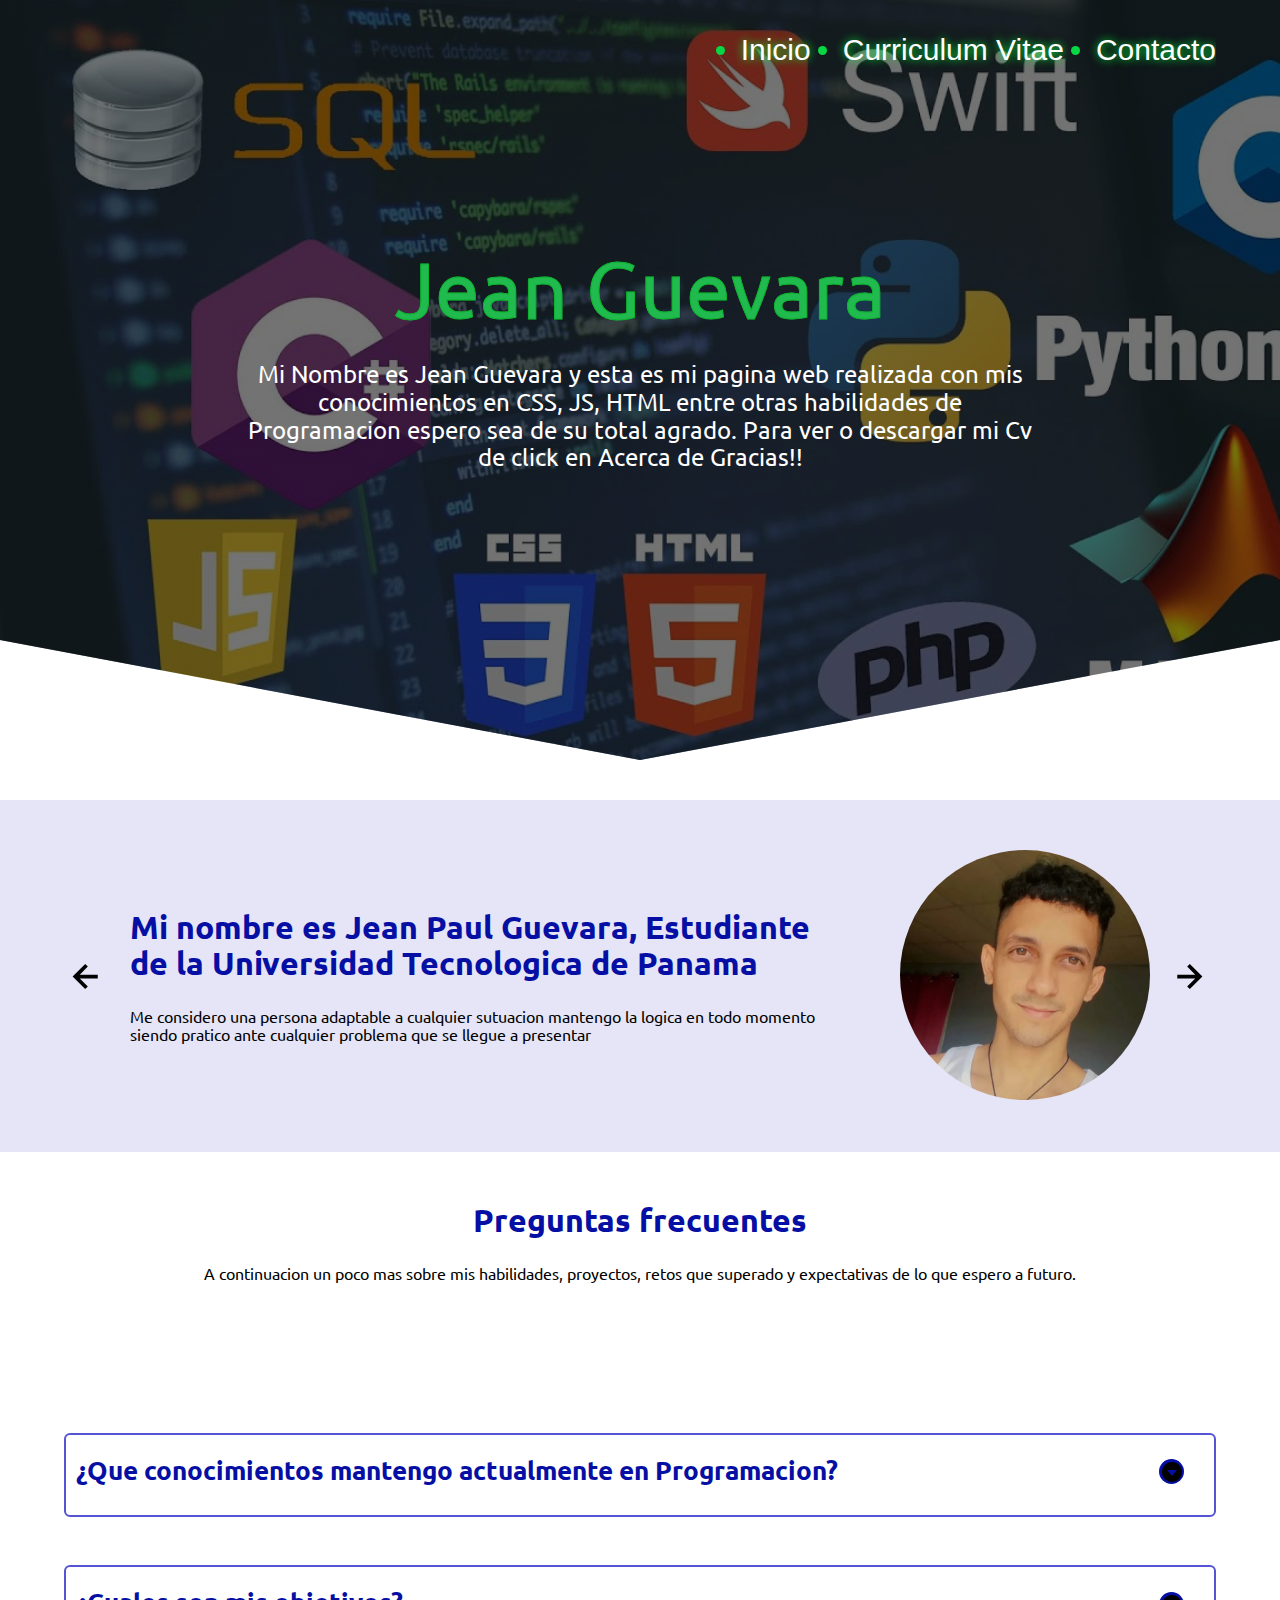
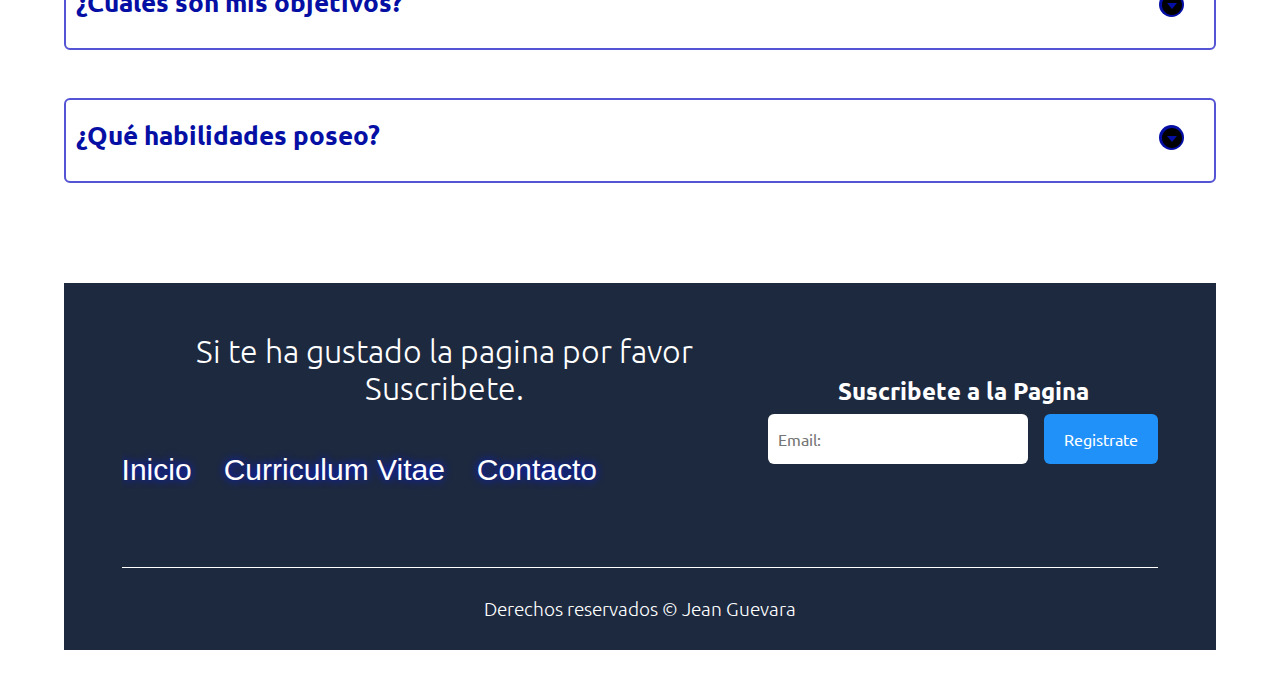
<file: index.html>
<!DOCTYPE html>
<html lang="es">
<head>
    <meta charset="UTF-8">
    <meta http-equiv="X-UA-Compatible" content="IE=edge">
    <meta name="viewport" content="width=device-width, initial-scale=1.0">
    <meta name="viewport" content="width=device-width, initial-scale=1, shrink-to-fit=no">
    <title>Jean17897</title>
    <link rel="shortcut icon" href="./Imagenes/favicon.png" type="image/x-icon">
    <link rel="stylesheet" href="./CSS/normalize.css">
    <link rel="stylesheet" href="./CSS/estilos.css">
    
</head>
<body>
    <header class="hero">
        <nav class="nav container">
            <ul class="nav__link nav__link--menu">
                <li class="tuclase">
                    <a href="https://Jean17897.github.io/" class="nav__links">Inicio</a>
                </li>
                <li class="tuclase">
                    <a href="https://drive.google.com/file/d/1ATCcB8OxzeQbYnKgYPsxtTrUuI6Pakcq/view?usp=sharing" class="nav__links">Curriculum Vitae</a>
                </li>
                <li class="tuclase">
                    <a href="https://Jean17897.github.io/contacto" class="nav__links">Contacto</a>
                </li>
            </ul>
        </nav>
        <section class="hero__container container">
            <div class="word-waves">
                <span>Jean Guevara</span>
                <span>Jean Guevara</span>
            </div>
            <p class="hero__paragraph"> 
                <br>
                <br>
                Mi Nombre es Jean Guevara y esta es mi pagina web realizada con mis conocimientos en CSS, JS, HTML entre otras habilidades de Programacion espero sea de su total agrado.
                Para ver o descargar mi Cv de click en Acerca de Gracias!!
            </p>
        </section>
    </header>

    <section class="testimony">
        <div class="testimony__container container">
            <img src="./Imagenes/derecha.svg" class="testimony__arrow" id="before">

            <section class="testimony__body testimony__body--show" data-id="1">
                <div class="testimony__texts">
                    <h2 class="subtitle">Mi nombre es Jean Paul Guevara, Estudiante de la Universidad Tecnologica de Panama<span ></span></h2>
                    <p class="testimony__review">Me considero una persona adaptable a cualquier sutuacion mantengo la logica en todo momento siendo pratico ante cualquier problema que se llegue a presentar</p>
                </div>

                <figure class="testimony__picture">
                    <img src="./Imagenes/perfil1.jpg" class="testimony__img">
                </figure>
            </section>

            <section class="testimony__body" data-id="2">
                <div class="testimony__texts">
                    <h2 class="subtitle">Andorid Studio, <span></span></h2>
                    <p class="testimony__review">Como parte de la carre de Lic. en Desarrollo de Software he realizados 3 tipos diferentes de Apps para Andorid. Aplicaciones sencillas de con una o mas funciones.</p>
                </div>

                <figure class="testimony__picture">
                    <img src="./Imagenes/AndroidStudio.JPG" class="testimony__img">
                </figure>
            </section>

            <section class="testimony__body" data-id="3">
                <div class="testimony__texts">
                    <h2 class="subtitle">Base de Datos SQL <span class="testimony__course"></span></h2>
                    <p class="testimony__review">He realizado diversas Base de datos simples y otras con mayor complejidad y metodos almacenados para hacer mas facil las tareas de Update, Delete, Search entre otras funciones. Los proyecto que he realizado hasta ahora han tenido su base de datos para manterner un registro de usuarios, contraseña, datos y resultados.</p>
                </div>

                <figure class="testimony__picture">
                    <img src="./Imagenes/Sql.JPG" class="testimony__img">
                </figure>
            </section>

            <section class="testimony__body" data-id="4">
                <div class="testimony__texts">
                    <h2 class="subtitle">HTML, CSS <span class="testimony__course"></span></h2>
                    <p class="testimony__review">Como se puede apreciar en esta pagina web, mantengo los conocimientos en HTML y CSS como en JS para realizar una pagina web Estatica con el proposito de mostrar mis habilidades, conocimientos y a su vez ser un Cv con carta de presentacion. </p>
                </div>

                <figure class="testimony__picture">
                    <img src="./Imagenes/html_css.JPEG" class="testimony__img">
                </figure>
            </section>


            <img src="./Imagenes/izquierda.svg" class="testimony__arrow" id="next">
        </div>
    </section>

    <section class="questions container">
        <h2 class="subtitle">Preguntas frecuentes</h2>
        <p class="questions__paragraph">A continuacion un poco mas sobre mis habilidades, proyectos, retos que superado y expectativas de lo que espero a futuro.</p>

        <section class="questions__container">
            <article class="questions__padding">
                <div class="questions__answer">
                    <h3 class="questions__title">¿Que conocimientos mantengo actualmente en Programacion?
                        <span class="questions__arrow">
                            <img src="./Imagenes/abajo.svg" class="questions__img">
                        </span>
                    </h3>

                    <p class="questions__show">He realizado proyectos de con Netbeans, AndroidStudio, Visual Studio Code, Visual Studio, eclipse. He visto y realizado diversoso ejercicios en lenguajes como HTML, Java, JavaScript, Phyton, CSS, C#, C++, PHP, VisualBasic e creado aplicacioens con funciones, herencia, base de datos, con la finalidad de tener apps de tipo formulario y apps para uso diario como medir masa corporal o calculadoras entre otras. Por mi cuenta he realizado juegos, pagina web, apps de registro de datos.</p>
                </div>
            </article>

            <article class="questions__padding">
                <div class="questions__answer">
                    <h3 class="questions__title">¿Cuales son mis objetivos?
                        <span class="questions__arrow">
                            <img src="./Imagenes/abajo.svg" class="questions__img">
                        </span>
                    </h3>

                    <p class="questions__show">Como programador Jr. Mi objetivo es adquirir todo el conocimiento y experiencia de mi primer trabajo como programador, ver mis virutdes demostrar mis conocimientos y a su vez ver las areas donde no tenga las habilidades necesarias aun para poder desempeñar dicha tarea, aprender de lo que me hace falta y poder aplicarlo a futuro. Trabajar en equipo, dominar tareas bajo presion o contra tiempo.</p>
                </div>
            </article>

            <article class="questions__padding">
                <div class="questions__answer">
                    <h3 class="questions__title">¿Qué habilidades poseo?
                        <span class="questions__arrow">
                            <img src="./Imagenes/abajo.svg" class="questions__img">
                        </span>
                    </h3>

                    <p class="questions__show">Tengo una logica flexible capaz de entender los problemas y descomponerlos en problemas más pequeños y más fáciles de solucionar. Tengo experiencia laboral adquirida de trabajos independientes, por lo tanto se trabajar bajo presion sin problema, poseo habilidades de liderazgo para ayudar al equipo de trabajo a cumplir la tarea de manera sactifactorai, a su vez conozco la cadena de mando y se seguir las instruciones dadas tal cual fueron solicitadas. Soy proactivo me gusta encontrar maneras de hacer los trabajos de manera mas rapida sin perder de vista su eficiencia.</p>
                </div>
            </article>
        </section>

</main>

<footer class="footer">
    <section class="footer__container container">
        <nav class="nav nav--footer">
            <h2 class="footer__title">Si te ha gustado la pagina por favor Suscribete.</h2>

            <ul class="nav__link nav__link--footer">
                <li class="nav__items">
                    <a href="https://Jean17897.github.io/" class="nav__links">Inicio</a>
                </li>
                <li class="nav__items">
                    <a href="https://drive.google.com/file/d/1ATCcB8OxzeQbYnKgYPsxtTrUuI6Pakcq/view?usp=sharing" class="nav__links">Curriculum Vitae</a>
                </li>
                <li class="nav__items">
                    <a href="#" class="nav__links">Contacto</a>
                </li>
            </ul>
        </nav>

        <form class="footer__form" action="https://formspree.io/f/xjvlzyrg" method="POST">
            <h2 class="footer__newsletter">Suscribete a la Pagina</h2>
            <div class="footer__inputs">
                <input type="email" placeholder="Email:" class="footer__input" name="email">
                <input type="submit" value="Registrate" class="footer__submit">
            </div>
        </form>
    </section>

    <section class="footer__copy container">
        <h3 class="footer__copyright">Derechos reservados &copy; Jean Guevara</h3>
    </section>
</footer>

<script src="./JS/slider.js"></script>
<script src="./JS/questions.js"></script>
<script src="./JS/menu.js"></script>

</body>
</html>
</file>
<file: CSS/estilos.css>
@import url('https://fonts.googleapis.com/css2?family=Ubuntu:ital,wght@0,500;1,300;1,400;1,700&display=swap');

:root {
    --padding-container: 50px 0;
    --color-title: #050fa4;
}

body{
    font-family: 'Ubuntu', sans-serif;
}


.word-waves span{
    position: absolute;
    color: rgb(0, 0, 0);
    font-size: 5rem;
    transform: translate(-50%,-50%);
  } 
  
  .word-waves span:nth-child(1){
    color: transparent;
    -webkit-text-stroke: 0.3px #0eb32f;
  }
  
  .word-waves span:nth-child(2){
    color: rgb(33, 186, 79);
    -webkit-text-stroke: 1px #0eb32f;
    animation: animation 3s ease-in-out infinite;
  }
  
  @keyframes animation {
    0%, 100%{
      clip-path: polygon(0% 45%, 15% 44%, 32% 50%, 54% 60%, 70% 61%, 84% 59%, 100% 52%, 100% 100%, 0% 100%);
    }
    50%{
      clip-path: polygon(0% 60%, 16% 65%, 34% 66%, 51% 62%, 67% 50%, 84% 45%, 100% 46%, 100% 100%, 0% 100%);
    }
  }

.wavy{
    position: relative;
    -webkit-box-reflect: below -12px linear-gradient(transparent, rgba(0,0,0,0.2))
}
.wavy span{
    position: relative;
    display: inline-block;
    color: #fff;
    font-size: 9em;
    text-transform:uppercase;
    animation: animate 1s ease-in-out infinite;
    animation-delay: calc(0.1s* var(--i));
}

.tuclase {text-align: left; 
    justify-content: space-between;
    font-family: Arial;
    font-size: 30px; 
    COLOR: #07d645; 
    text-shadow: 0px 0px 9px #02ff39;
  }

@keyframes animate {
    0%{
        transform: translateY(0px);
    }
    20%{
        transform: translateY(-20px);
    }
    40%,100%{
        transform: translateY(0px);
    }

}

.container {
    width: 90%;
    max-width: 1200px;
    margin: 0 auto;
    overflow: hidden;
    padding: var(--padding-container);
}

.hero {
    width: 100%;
    height: 100vh;
    min-height: 600px;
    max-height: 800px;
    position: relative;
    display: grid;
    grid-template-rows: 100px 1fr;
    color: #fff;
}

.hero::before {
    content: "";
    position: absolute;
    top: 0;
    left: 0;
    width: 100%;
    height: 100%;
    background-image: linear-gradient(180deg, #0000008c 0%, #0000008c 100%), url('../Imagenes/imagportada.jpg');
    background-size: cover;
    clip-path: polygon(0 0, 100% 0, 100% 80%, 50% 95%, 0 80%);
    z-index: -1;
}


/* Nav */

.nav {
    --padding-container: 0;
    height: 100%;
    display: flex;
    align-items: center;
}

.nav__title {
    font-weight: 300;
}

.nav__link {
    margin-left: auto;
    padding: 0;
    display: grid;
    grid-auto-flow: column;
    grid-auto-columns: max-content;
    gap: 2em;
}

.nav__items {
    list-style: none;
    font-family: Arial;
    font-size: 30px; 
    COLOR: #07d645; 
    text-shadow: 0px 0px 9px #021bff;
}

.nav__links {
    color: rgb(255, 255, 255);
    text-decoration: none;
}

.nav__menu {
    margin-left: auto;
    cursor: pointer;
    display: none;
}

.nav__img {
    display: block;
    width: 30px;
}


.nav__close {
    display: var(--show, none);
}


/* Hero container */

.hero__container {
    max-width: 800px;
    --padding-container: 0;
    display: grid;
    grid-auto-rows: max-content;
    align-content: center;
    gap: 1em;
    padding-bottom: 100px;
    text-align: center;
}

.hero__title {
    font-size: 3rem;
}

.hero__paragraph {
    font-size: 1.5rem;
    margin-bottom: 40px;
}

.cta {
    display: inline-block;
    background-color: #0bad0b;
    justify-self: center;
    color: rgb(10, 158, 42);
    text-decoration: none;
    padding: 13px 30px;
    border-radius: 32px;
}

/* About */

.about {
    text-align: center;
}

.subtitle {
    color: var(--color-title);
    font-size: 2rem;
    margin-bottom: 25px;
}


.about__paragraph {
    line-height: 1.7;
}

.about__main {
    padding-top: 80px;
    display: grid;
    width: 90%;
    margin: 0 auto;
    gap: 1em;
    overflow: hidden;
    grid-template-columns: repeat(auto-fit, minmax(260px, auto));
}


.about__icons {
    display: grid;
    gap: 1em;
    justify-items: center;
    width: 260px;
    overflow: hidden;
    margin: 0 auto;
}

.about__icon {
    width: 40px;
}

/* Knowledge */

.knowledge {
    background-color: #e5e5f7;
    background-image: radial-gradient(#444cf7 0.5px, transparent 0.5px), radial-gradient(#444cf7 0.5px, #e5e5f7 0.5px);
    background-size: 20px 20px;
    background-position: 0 0, 10px 10px;
    overflow: hidden;
}

.knowledge__container{
    display: grid;
    grid-template-columns: 1fr 1fr;
    gap: 1em;
    align-items: center;
}

.knowledge__picture{
    max-width: 500px;
}

.knowledge__paragraph{
    line-height: 1.7;
    margin-bottom: 15px;
}

.knowledge__img{
    width: 100%;
    display: block;
}

/* price */

.price{
    text-align: center;
}

.price__table{
    padding-top: 60px;
    display: flex;
    flex-wrap: wrap;
    gap: 2.5em;
    justify-content: space-evenly;
    align-items: center;
}

.price__element{
    background-color: #e5e5f7;
    text-align: center;
    border-radius: 10px;
    width: 330px;
    padding: 40px;
    --color-plan: #696871;
    --color-price: #1D293F;
    --bg-cta: #fff;
    --color-cta: #5454D4;
    --color-items: #696871;
}

.price__element--best{
    width: 370px;
    padding: 60px 40px;
    background-color: #FF7143;
    --color-plan: rgb(255 255 255 / 75%);
    --color-price: #fff;
    --bg-cta: #9F3919;
    --color-cta: #FFF;
    --color-items: #fff;
}


.price__name{
    color: var(--color-plan);
    margin-bottom: 15px;
    font-weight: 300;
}

.price__price{
    font-size: 2.5rem;
    color: var(--color-price);
}

.price__items{
    margin-top: 35px;
    display: grid;
    gap: 1em;
    font-weight: 300;
    font-size: 1.2rem;
    margin-bottom: 50px;
    color: var(--color-items);
}

.price__cta{
    display: block;
    padding: 20px 0;
    border-radius: 10px;
    text-decoration: none;
    background-color: var(--bg-cta);
    font-weight: 600;
    color: var(--color-cta);
    box-shadow: 0 0 1px rgba(0, 0, 0, .5);
}

/* Testimony */

.testimony{
    background-color: #e5e5f7;
}

.testimony__container{
    display: grid;
    grid-template-columns: 50px 1fr 50px;
    gap: 1em;
    align-items: center;
}

.testimony__body{
    display: grid;
    grid-template-columns: 1fr max-content;
    justify-content: space-between;
    align-items: center;
    gap: 2em;
    grid-column: 2/3;
    grid-row: 1/2;
    opacity: 0;
    pointer-events: none;
}


.testimony__body--show{
    pointer-events: unset;
    opacity: 1;
    transition: opacity 1.5s ease-in-out;
}

.testimony__img{
    width: 250px;
    height: 250px;
    border-radius: 50%;
    object-fit: cover;
    object-position: 50% 30%;
}

.testimony__texts{
    max-width: 700px;
}

.testimony__course{
    background-color: rgb(4, 126, 32);
    color: rgb(6, 165, 25);
    display: inline-block;
    padding: 5px;
}

.testimony__arrow{
    width: 90%;
    cursor: pointer;
}

/* Questions */

.questions{
    text-align: center;
}

.questions__container{
    display: grid;
    gap: 3em;
    padding-top: 150px;
    padding-bottom: 100px;
}

.questions__padding{
    padding: 0 0 30px;
    transition: padding .3s;
    border: 2px solid #5454D4;
    border-radius: 6px;
}

.questions__padding--add{
    padding-bottom: 30px;
}

.questions__answer{
    padding: 0 30px 1px 10px;
    overflow: hidden;
}

.questions__title{
    text-align: left;
    display: flex;
    font-size: 26px;
    padding: 20px 0 0 0;
    cursor: pointer;
    color: var(--color-title);
    justify-content: space-between;
}

.questions__arrow{
    border-radius: 50%;
    background-color: var(--color-title);
    width: 25px;
    height: 25px;
    display: flex;
    justify-content: center;
    align-items: center;
    align-self: flex-end;
    margin-left: 10px;
    transition:  transform .3s;
}

.questions__arrow--rotate{
    transform: rotate(90deg);
}

.questions__show{
    padding: 0px 0 0 0;
    text-align: left;
    height: 0;
    transition: height .3s;
}

.questions__img{
    display: block;
}

.questions__copy{
    width: 60%;
    margin: 0 auto;
    margin-bottom: 30px;
}

/* Footer */

.footer{
    background-color: #1D293F;
}

.footer__title{
    font-weight: 300;
    font-size: 2rem;
    margin-bottom: 30px;
}

.footer__title, .footer__newsletter{
    color: #fff;
}


.footer__container{
    display: flex;
    justify-content: space-between;
    align-items: center;
    border-bottom: 1px solid #fff;
    padding-bottom: 60px;
}

.nav--footer{
    padding-bottom: 20px;
    display: grid;
    gap: 1em;
    grid-auto-flow: row;
    height: 100%;
}

.nav__link--footer{
    display: flex;
    margin: 0;
    margin-right: 20px;
    flex-wrap: wrap;
}

.footer__inputs{
    margin-top: 10px;
    display: flex;
    overflow: hidden;
}

.footer__input{
    background-color: #fff;
    height: 50px;
    display: block;
    padding-left: 10px;
    border-radius: 6px;
    font-size: 1rem;
    outline: none;
    border: none;
    margin-right: 16px;
}

.footer__submit{
    margin-left: auto;
    display: inline-block;
    height: 50px;
    padding: 0 20px ;
    background-color: #2091F9;
    border: none;
    font-size: 1rem;
    color: #fff;
    border-radius: 6px;
    cursor: pointer;
}

.footer__copy{
    --padding-container: 30px 0;
    text-align: center;
    color: #fff;
}

.footer__copyright{
    font-weight: 300;
}

.footer__icons{
    margin-bottom: 10px;
}

.footer__img{
    width: 30px;
}

/* Media queries */

@media (max-width:800px){
    .nav__menu{
        display: block;
    }

    .nav__link--menu{
        position: fixed;
        background-color: rgb(0, 0, 0);
        top: 0;
        left: 0;
        height: 100%;
        width: 100%;
        display: flex;
        flex-direction: column;
        justify-content: space-evenly;
        align-items: center;
        z-index: 100;
        opacity: 0;
        pointer-events: none;
        transition: .7s opacity;
    }

    .nav__link--show{
        --show: block;
        opacity:1 ;
        pointer-events: unset;
    }

    .nav__close{
        position: absolute;
        top: 30px;
        right: 30px;
        width: 30px;
        cursor: pointer;
    }

    .hero__title{
        font-size: 2.5rem;
    }


    .about__main{
        gap: 2em;
    }

    .about__icons:last-of-type{
        grid-column: 1/-1;
    }


    .knowledge__container{
        grid-template-columns: 1fr;
        grid-template-rows: max-content 1fr;
        gap: 3em;
        text-align: center;
    }

    .knowledge__picture{
        grid-row: 1/2;
        justify-self: center;
    }

    .testimony__container{
        grid-template-columns: 30px 1fr 30px;
    }

    .testimony__body{
        grid-template-columns: 1fr;
        grid-template-rows: max-content max-content;
        gap: 3em;
        justify-items:center ;
    }


    .testimony__img{
        width: 200px;
        height: 200px;
        
    }

    .questions__copy{
        width: 100%;
    }

    .footer__container{
        flex-wrap: wrap;
    }

    .nav--footer{
        width: 100%;
        justify-items: center;
    }

    .nav__link--footer{
        width: 100%;
        justify-content: space-evenly;
        margin: 0;
    }

    .footer__form{
        width: 100%;
        justify-content: space-evenly;
    }

    .footer__input{
        flex: 1;
    }

}

@media (max-width:600px){
    .hero__title{
        font-size: 2rem;
    }

    .hero__paragraph{
        font-size: 3rems;
    }

    .subtitle{
        font-size: 1.8rem;
    }

    .price__element{
        width: 90%;
    }

    .price__element--best{
        width: 90%;
        /* padding: 40px; */
    }

    .price__price{
        font-size: 2rem;
    }

    .testimony{
        --padding-container: 60px 0;
    }

    .testimony__container{
        grid-template-columns: 28px 1fr 28px;
        gap: .9em;
    }

    .testimony__arrow{
        width: 100%;
    }

    .testimony__course{
        margin-top: 15px;
    }

    .questions__title{
        font-size: 1rem;
    }

    .footer__title{
        justify-self: start;
        margin-bottom: 15px;
    }

    .nav--footer{
        padding-bottom: 60px;
    }

    .nav__link--footer{
        justify-content: space-between;
    }

    .footer__inputs{
        flex-wrap: wrap;
    }

    .footer__input{
        flex-basis: 100%;
        margin: 0;
        margin-bottom: 16px;
    }

    .footer__submit{
        margin-right: auto;
        margin-left: 0;
        

        /* 
        margin:0;
        width: 100%;
        */
    }
}
</file>
